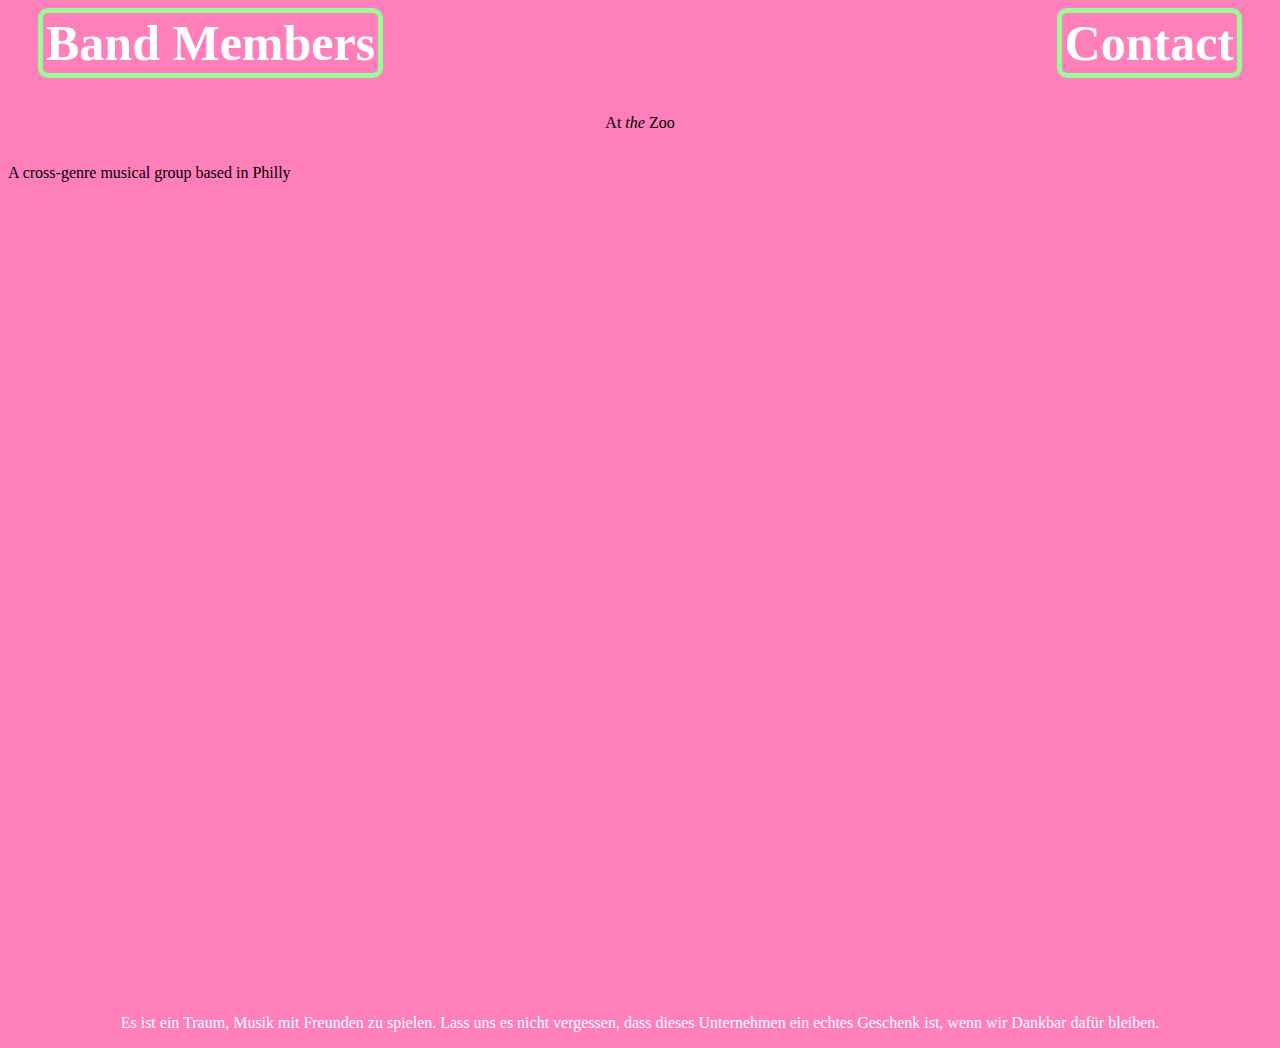
<file: Index.html>
<!DOCTYPE html>
    <html>
        <head>
            <link href="./style.css" rel="stylesheet">
            <title>At the Zoo music</title>
        </head>
        
        <header>
            <a id=Members href="./Members.html">Band Members</a>
            <a id=Contact href="./Contact.html">Contact</a>
        </header>

        <div class="banner">
            <p>At <em>the</em> Zoo</p>
        </div>
        
        <body>
           <p id="desc">A cross-genre musical group based in Philly</p>
           <main>
            <iframe width="600" height="336" src="https://www.youtube.com/embed/DOfYwlEFNso" title="32 by At the Zoo - live at Milkboy" frameborder="0" allow="accelerometer; autoplay; clipboard-write; encrypted-media; gyroscope; picture-in-picture; web-share" referrerpolicy="strict-origin-when-cross-origin" allowfullscreen></iframe>
            <iframe width="600" height="336" src="https://www.youtube.com/embed/S8ZH4lbtDmk" title="‘Larissa’ live at Paddy Whacks on South St." frameborder="0" allow="accelerometer; autoplay; clipboard-write; encrypted-media; gyroscope; picture-in-picture; web-share" referrerpolicy="strict-origin-when-cross-origin" allowfullscreen></iframe>
            <iframe width="600" height="336" src="https://www.youtube.com/embed/q7OtE0HffZM" title="Playing some Lovely Day by Bill Withers" frameborder="0" allow="accelerometer; autoplay; clipboard-write; encrypted-media; gyroscope; picture-in-picture; web-share" referrerpolicy="strict-origin-when-cross-origin" allowfullscreen></iframe>
            <iframe width="600" height="336" src="https://www.youtube.com/embed/Aq0KfPyMLKs" title="My Baby Shot Me Down (Flamenco version) - live at Milkboy" frameborder="0" allow="accelerometer; autoplay; clipboard-write; encrypted-media; gyroscope; picture-in-picture; web-share" referrerpolicy="strict-origin-when-cross-origin" allowfullscreen></iframe>
            <!--Maybe talk more about the band? unbordered smaller text? or just media next and that after?-->
        </main>
        </body>
        <br>
        <br>
        <br>
        
        <footer>
            <p>Es ist ein Traum, Musik mit Freunden zu spielen. Lass uns es nicht vergessen, dass dieses Unternehmen ein echtes Geschenk ist, wenn wir Dankbar dafür bleiben.</p>
        </footer>
    </html>
</file>
<file: style.css>
* {
    font-family: georgia, serif
}

header {
    display: flex;
    justify-content: space-between;
    text-align: center;  
    margin-bottom: 0;
}

header a {
    color: white;
    font-weight: bold;
    border: solid palegreen 5px;
    padding: 1px 3px;
    font-size: 70px;
    border-radius: 10px;
    margin-bottom: 0;
    transition-property: background-color;
    transition-duration: 0.5s;
    transition-timing-function: ease-out;
}


header a:link {text-decoration: none;}
header a:hover {
    color: white;
    background-color: palegreen;
    font-weight: bold;
    border: solid white 5px;
    padding: 1px 3px;
    font-size: 70px;
    border-radius: 10px;
}

.banner {
    display: flex;
    justify-content: center;
    margin-bottom: 0;
    margin-top: 30px;
}

.banner img {
    height: auto;
    width: 99%;
}

body {
    background-color: rgb(254, 127, 186);
}

.desc {
    display: flex;
    align-items: center;
    align-content: center;
    justify-content: center;
    position: sticky;
    top: 1px;
    margin-top: 0;
    margin-bottom: 30px;

}

.desc p {
    border: 6px solid palegreen;
    font-size: 70px;
    color: white;
    text-align: center;
    border-radius: 3px;
    font-style: italic;
    padding-bottom: 10px;
    margin: 0 0;
    width: 981.42px;
}

main {
    display: flex;
    flex-wrap: wrap;
    justify-content: space-around;
}

iframe {
    position: sticky;
    top: 103px;
    display: block;
    margin-top: 9px;
    margin-bottom: 15px;
    width: 900px;
    height: 504px;
}

/* .landscape
    {
        display: none;
    } */

/* END INDEX */

h1 {
    text-align: center;
    color: white;
    font-size: 60px;
    margin-bottom: 18px;
}

.about #general {
    text-align: center;
    color: white;
    font-size: 40px;
    border: palegreen solid 3px;
    border-radius: 4px;
    width: 95vw;
    margin: 0 auto;
    padding-top: 2px;
}

.about #general span {
    color: palegreen;
    font-size: 40px;
}

.about img {
    height: auto;
    width: 450px;
    margin-top: 0;
    margin-bottom: 0;
}

#laurenbio {
    display: block;
    margin: 0 auto;
    padding-top: 2px;
    margin-bottom: 40px;
    text-align: center;
    font-size: 60px;
    font-weight: bold;
    background: white;
    border: 2px solid palegreen;
    border-radius: 4px;
    color: rgb(254, 127, 186);
    max-width: 470px;
    max-height: 1000px;
    text-align: center;
}

#Lauren {
    margin-top: 0;
    margin-bottom: 0;
    padding-top: 0;
}

#meechbio {
    display: block;
    margin: 0 auto;
    margin-bottom: 20px;
    text-align: center;
    font-size: 60px;
    font-weight: bold;
    background: white;
    border: 3px solid palegreen;
    border-radius: 4px;
    color: rgb(254, 127, 186);
    max-width: 470px;
    max-height: 1000px;
    text-align: center;
}

#Meech {
    margin-top: 0;
    margin-bottom: 0;
    padding-top: 0;
}

#nikabio {
    display: block;
    margin: 0 auto;
    margin-bottom: 2px;
    text-align: center;
    font-size: 70px;
    font-weight: bold;
    background: white;
    border: 5px solid palegreen;
    border-radius: 4px;
    color: rgb(254, 127, 186);
    max-width: 470px;
    max-height: 1000px;
    text-align: center;
}

#Nika {
    margin-top: 0;
    margin-bottom: 0%;
    padding-top: 0;
}

.about figcaption {
    margin-top: 0;
    margin-left: 9px;
    margin-right: 9px;
    text-align: center;
    color: rgb(254, 127, 186);
    font-size: 41px;
    font-weight: lighter;
    padding-bottom: 4px;
}

figcaption span {
    color: palegreen;
}

#nikacaption {
    margin-top: 3px;
    margin-bottom: 0;
}

footer {
    text-align: center;
    color: white;
    margin-top: 0;
}

.about .bios {
    display:flex;
    flex-direction: column;
    align-items: center;
    justify-content: space-between;
}

.contact {
    background-image: url(https://us.images.westend61.de/0001223249pw/gorilla-sitting-against-stone-wall-using-cell-phone-BLEF12687.jpg);
    margin-top: 10px;
    display: grid;
    width: 95vw;
    height: 100vh;
    grid-template: repeat(10, 1fr) / repeat(10, 1fr);
    gap: 5px 5px;
    justify-content: center;
}

.email {
    display: flex;
    flex-wrap: wrap;
    background-color: palegreen;
    grid-area: 1 / 1 / 3 / 7;
    color: white;
    justify-content: space-around;
    justify-items: center;
    align-items: center;
    align-content: center;
    font-size: 30px;
    text-align: center;
    font-size: 50px;
    z-index: 10;
}

.email a {
    text-decoration: none;
    color: rgb(254, 127, 186);
    font-size: 40px;

}

.insta {
    background-color: white;
    grid-area: 5 / 9 / 9 / 11;
    display: flex;
    flex-wrap: wrap;
    justify-content: center;
    align-content: end;
    z-index: 8;
}

.insta p {
    color: rgb(254, 127, 186);
    font-weight: bold;
    font-size: 30px;
    margin-top: 0;
    margin-bottom: 5px;
}

.fa-instagram {
    color: rgb(254, 127, 186);
}

.youtube {
    border: solid 3px white;
    border-radius: 2px;
    grid-area: 4 / 1 / 8 / 3;
    display: flex;
    flex-wrap: wrap;
    justify-content: center;
    align-content: start;
    z-index: 10;
}

.fa-youtube {
    color: palegreen;
}

.youtube p {
    font-size: 35px;
    color: palegreen;
    margin-top: 0;
    font-weight: bold;
}

.phone {
    border-radius: 2px;
    border: solid 3px palegreen;
    grid-area: 2 / 6 / 6 / 10;
    display: flex;
    flex-wrap: wrap;
    justify-content: space-around;
    justify-items: center;
    align-items: center;
    z-index: 9;
}

.phone p {
    font-size: 55px;
    text-align: center;
    color: #fff;
}

.phone a {
    text-decoration: none;
    font-weight: bold;
    color: palegreen;
}

@media only screen and (min-width: 300px) and (max-width : 870px) {
    .banner img {
        height: 360px;
    }

    header a {
        font-size: 55px;
    }

    header a:hover {
        font-size: 55px;
    }

    .desc p {
        font-size: 50px;
    }

    /*maybe make it 95vw across the board*/

    .email {
        font-size: 20px;
    }

    .email a {
        font-size: 30px;
    }

    .phone p {
        font-size: 40px;
    }

    .youtube p {
        font-size: 25px;
    }

    .insta p {
        font-size: 25px;
    }
}


@media only screen and (min-width : 1000px) {
    header {
        justify-content: space-between;
    }
    header a {
        font-size: 50px;
        margin-left: 30px;
        margin-right: 30px;
    }

    header a:hover {
        font-size: 50px;
    }

    .desc p {
        font-size: 60px;
    }
    iframe {
        height: 347px;
        width: 620px;
        margin-top: 11px;
    }

    /* .landscape {
        display: block;
    }

    .youtube-player {
        display: none;
    }
        */

    .banner {
        margin-top: 20px;
    }

    .banner img {
        width: 80%;
    }

    /* END INDEX */

    .about #general {
        font-size: 25px;
    }

    .about #general span {
        font-size: 25px;
    }

    #laurenbio {
        display: block;
        margin: 0 auto;
        padding-top: 2px;
        margin-bottom: 40px;
        text-align: center;
        font-size: 40px;
        font-weight: bold;
        background: white;
        border: 2px solid palegreen;
        border-radius: 4px;
        color: rgb(254, 127, 186);
        max-width: 350px;
        max-height: 1000px;
        text-align: center;
    }

    #meechbio {
            display: block;
            margin: 0 auto;
            margin-bottom: 20px;
            text-align: center;
            font-size: 40px;
            font-weight: bold;
            background: white;
            border: 3px solid palegreen;
            border-radius: 4px;
            color: rgb(254, 127, 186);
            max-width: 350px;
            max-height: 1000px;
            text-align: center;
        }

        #nikabio {
            display: block;
            margin: 0 auto;
            margin-bottom: 2px;
            text-align: center;
            font-size: 40px;
            font-weight: bold;
            background: white;
            border: 5px solid palegreen;
            border-radius: 4px;
            color: rgb(254, 127, 186);
            max-width: 350px;
            max-height: 1000px;
            text-align: center;
        }

    .about img {
        width: 300px;
    }

    .about figcaption {
        font-size: 25px;
    }

    .about .bios {
        display:flex;
        flex-direction: row;
        flex-wrap: wrap;
        align-items: center;
        justify-content: space-between;
    }

}
</file>
